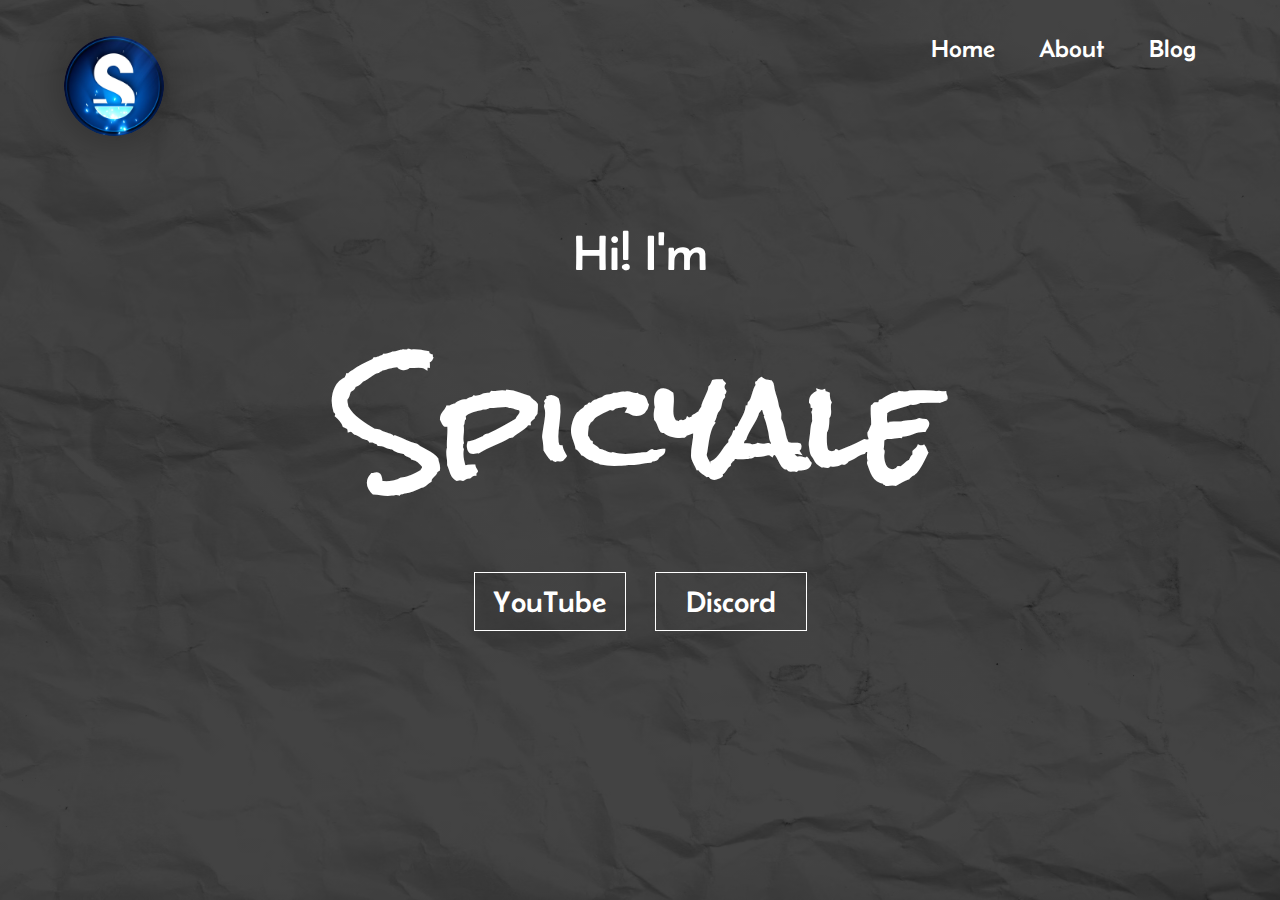
<file: index.html>
<!DOCTYPE html>
<html lang="en">
    <head>
            <title>Spicyale</title>
            <meta charset="UTF-8">
            <meta name="viewport" content="width=device-width, initial-scale=1.0">
            <link rel="stylesheet" href="style.css">
            <link rel="icon" href="images/spicy.ico">
            <link rel="preconnect" href="https://fonts.googleapis.com">
            <link rel="preconnect" href="https://fonts.gstatic.com" crossorigin>
            <link href="https://fonts.googleapis.com/css2?family=Belanosima&family=Rock+Salt&display=swap" rel="stylesheet">
    </head>
    <body>
        <section id="home">
            <img src="images/logo.png" class="logo">
            <div class="navbar">
                <ul>
                    <li><a href="#">Home</a></li>
                    <li><a href="about.html">About</a></li>
                    <li><a href="blog.html">Blog</a></li>
                </ul>
            </div>
            <div class="title-text">      
                <p>Hi! I'm</p>
                <h1>Spicyale</h1>
                <div class="title-button">
                    <a href="https://www.youtube.com/channel/UCGKBOv5fUlPRXyyTKvoEDAw"><div id=Y><span></span></div>YouTube</a>
                    <a href="#"><div id=D><span></span></div>Discord</a>     
                </div>
            </div>

            <div id="spheal">
                <img src="images/spheal.png"> 
            </div>
        </section>
    </body>
</html>
</file>
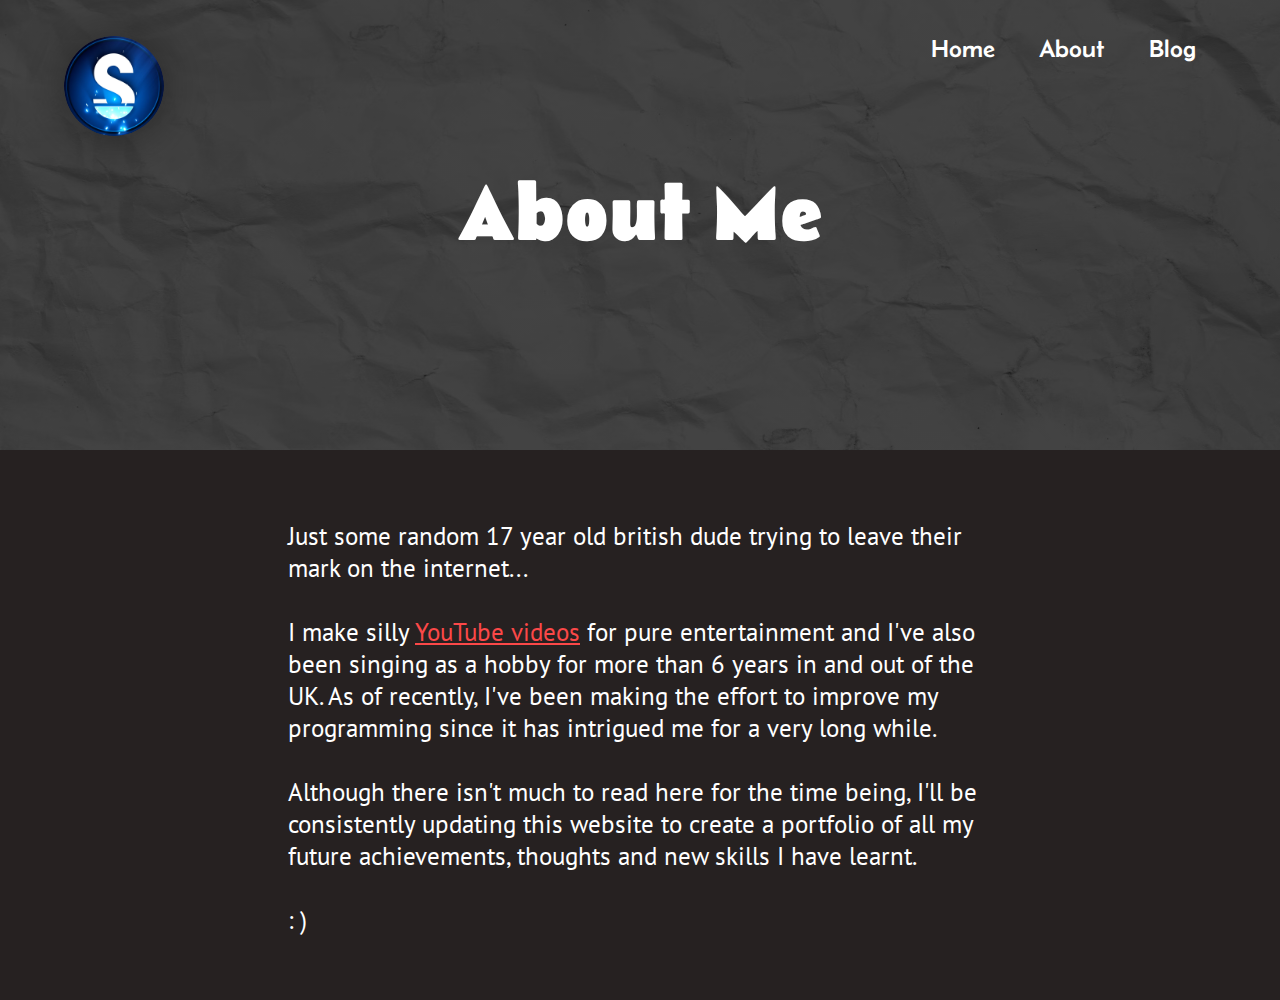
<file: about.html>
<!DOCTYPE html>
<html lang="en">
    <head>
            <title>Spicyale | About </title>
            <meta charset="UTF-8">
            <meta name="viewport" content="width=device-width, initial-scale=1.0">
            <link rel="stylesheet" href="style.css">
            <link rel="icon" href="images/spicy.ico">
            <link rel="preconnect" href="https://fonts.googleapis.com">
            <link rel="preconnect" href="https://fonts.gstatic.com" crossorigin>
            <link href="https://fonts.googleapis.com/css2?family=Belanosima&family=Rock+Salt&display=swap" rel="stylesheet">
            <link href="https://fonts.googleapis.com/css2?family=PT+Sans&display=swap" rel="stylesheet">
            
    </head>
    <body>
        <section id="banner">
            <img src="images/logo.png" class="logo">        
            <div class="navbar">
                <ul>
                    <li><a href="index.html">Home</a></li>
                    <li><a href="#">About</a></li>
                    <li><a href="blog.html">Blog</a></li>
                </ul>
            </div>
            <div id="big-text">
                <h1>About Me</h1>
            </div>
        </section>

        <section id="box">
            <div id="desc">
                <p>Just some random 17 year old british dude trying to leave their mark on the internet...</p>
                <p>I make silly <a href="https://www.youtube.com/@Spicyale/videos">YouTube videos</a> for pure entertainment and I've also been singing as a hobby for more than 6 years in and out of the UK. As of recently, I've been making the effort to improve my programming since it has intrigued me for a very long while.</p>
                <p>Although there isn't much to read here for the time being, I'll be consistently updating this website to create a portfolio of all my future achievements, thoughts and new skills I have learnt.</p>
                <p>: )</p>
            </div>
        </section>
    </body>
</html>
</file>
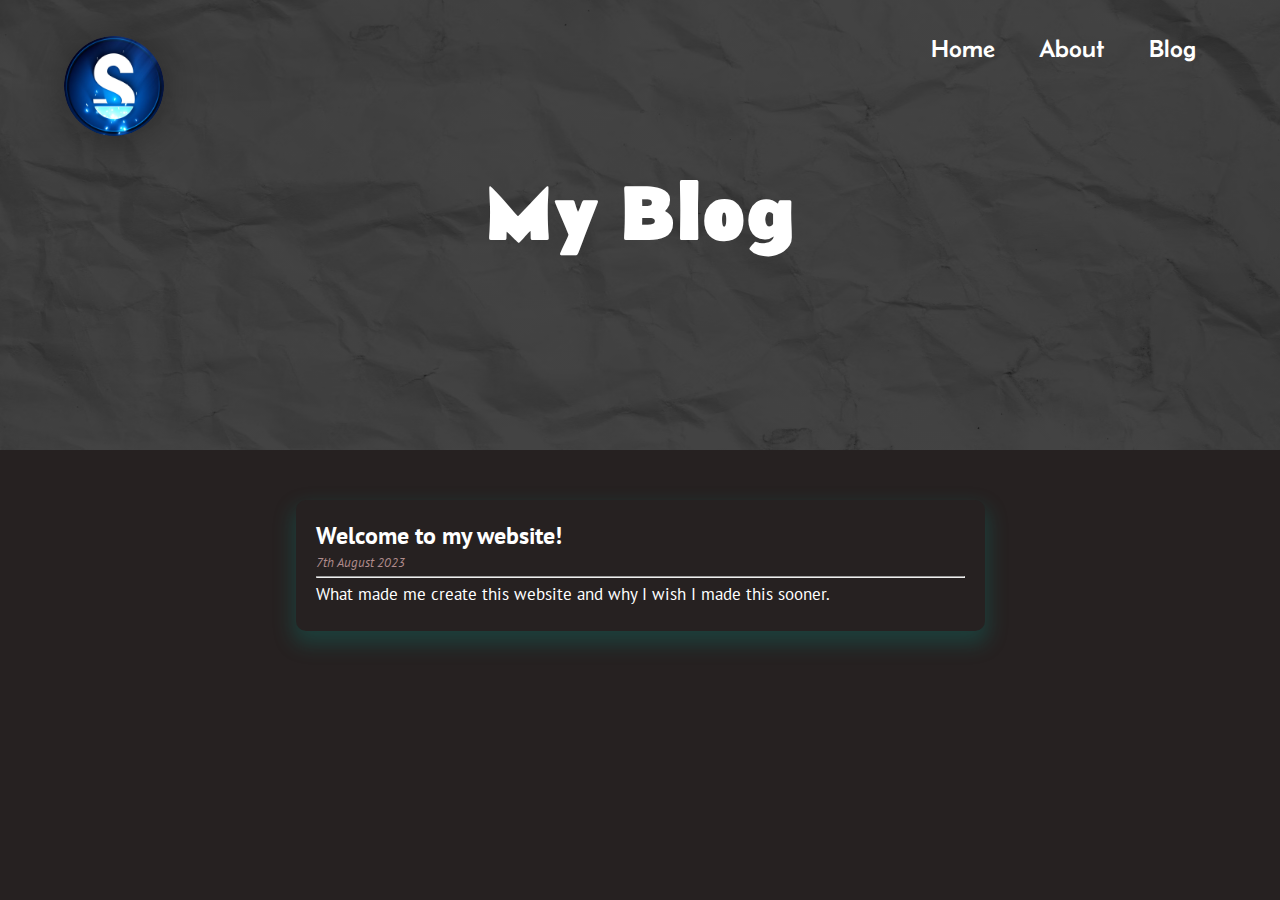
<file: blog.html>
<!DOCTYPE html>
<html lang="en">
    <head>
            <title>Spicyale | Blog </title>
            <meta charset="UTF-8">
            <meta name="viewport" content="width=device-width, initial-scale=1.0">
            <link rel="stylesheet" href="style.css">
            <link rel="icon" href="images/spicy.ico">
            <link rel="preconnect" href="https://fonts.googleapis.com">
            <link rel="preconnect" href="https://fonts.gstatic.com" crossorigin>
            <link href="https://fonts.googleapis.com/css2?family=Belanosima&family=Rock+Salt&display=swap" rel="stylesheet">
            <link href="https://fonts.googleapis.com/css2?family=PT+Sans&display=swap" rel="stylesheet">
            
    </head>
    <body>
        <section id="banner">
            <img src="images/logo.png" class="logo">        
            <div class="navbar">
                <ul>
                    <li><a href="index.html">Home</a></li>
                    <li><a href="about.html">About</a></li>
                    <li><a href="#">Blog</a></li>
                </ul>
            </div>
            <div id="big-text">
                <h1>My Blog</h1>
            </div>
        </section>
        <section id="blog-back">
            <div class="blog-box">
                <a href="post1.html">
                    <div class="blog-desc">
                        <h2>Welcome to my website!</h2>
                        <i><small>7th August 2023</small></i>
                        <hr>
                        <p>What made me create this website and why I wish I made this sooner.</p>
                    </div>
                </a>
            </div>
        </section>
    </body>
</html>
</file>
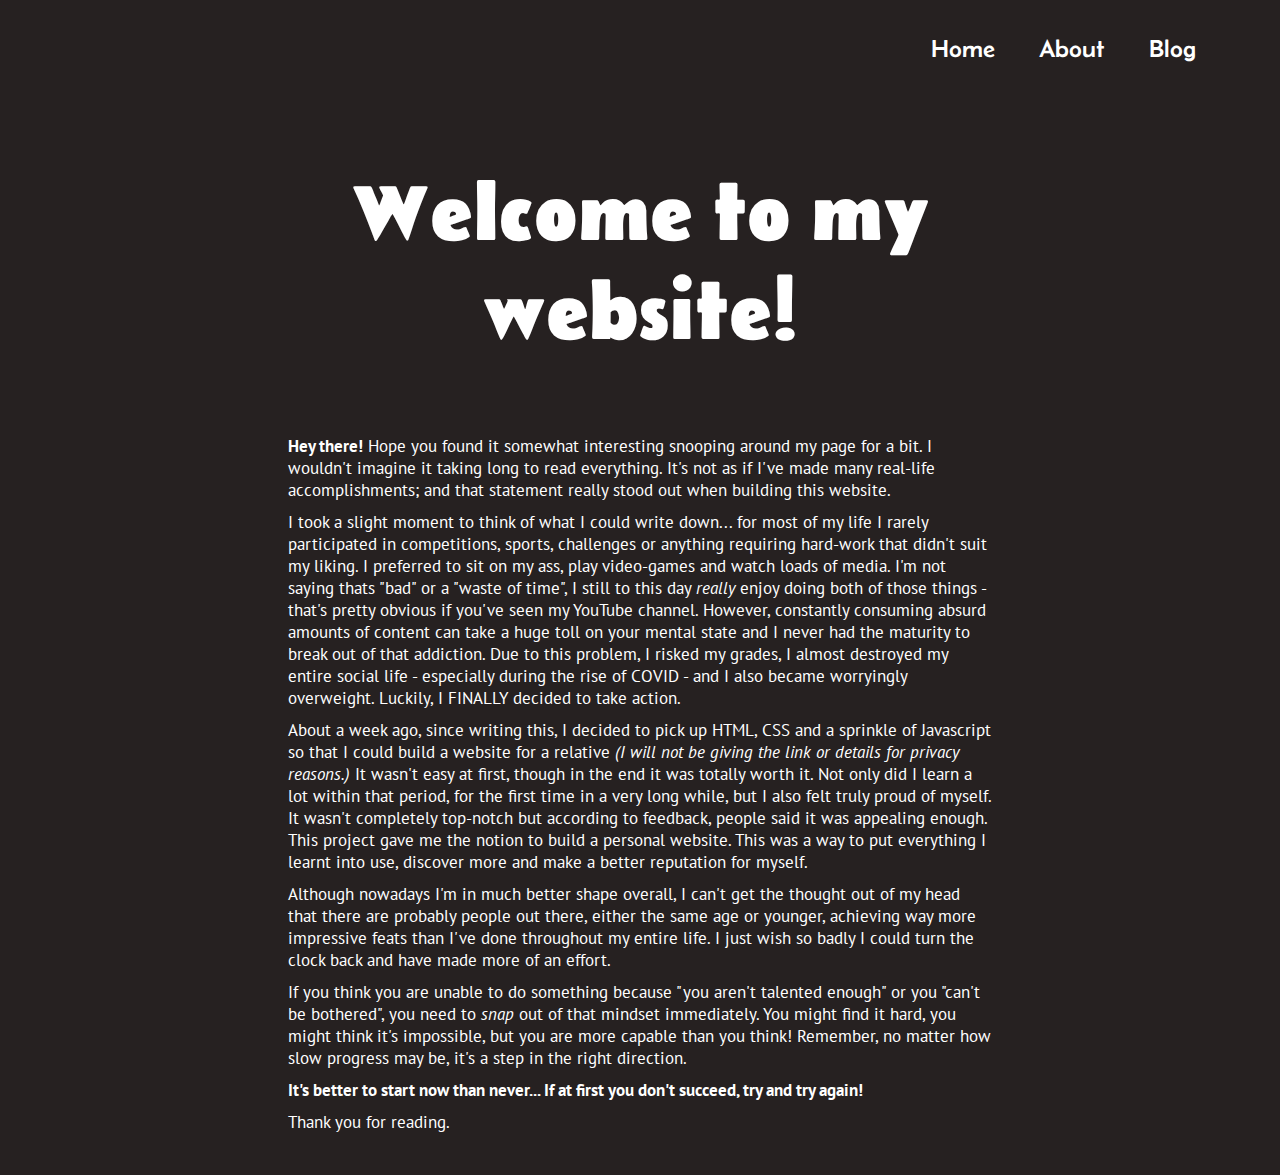
<file: post1.html>
<!DOCTYPE html>
<html lang="en">
    <head>
            <title>Spicyale | Blog </title>
            <meta charset="UTF-8">
            <meta name="viewport" content="width=device-width, initial-scale=1.0">
            <link rel="stylesheet" href="style.css">
            <link rel="icon" href="images/spicy.ico">
            <link rel="preconnect" href="https://fonts.googleapis.com">
            <link rel="preconnect" href="https://fonts.gstatic.com" crossorigin>
            <link href="https://fonts.googleapis.com/css2?family=Belanosima&family=Rock+Salt&display=swap" rel="stylesheet">
            <link href="https://fonts.googleapis.com/css2?family=PT+Sans&display=swap" rel="stylesheet">
            
    </head>
    <body>
        <div class="navbar">
            <ul>
                <li><a href="index.html">Home</a></li>
                <li><a href="about.html">About</a></li>
                <li><a href="blog.html">Blog</a></li>
            </ul>
        </div>
        <section id="box">
            <div id="post-title">
                <h1>Welcome to my website!</h1>
            </div>
            <div class="blog-desc">
                <p><b>Hey there!</b> Hope you found it somewhat interesting snooping around my page for a bit. I wouldn't imagine it taking long to read everything. It's not as if I've made many real-life accomplishments; and that statement really stood out when building this website.
                <p>I took a slight moment to think of what I could write down... for most of my life I rarely participated in competitions, sports, challenges or anything requiring hard-work that didn't suit my liking. I preferred to sit on my ass, play video-games and watch loads of media. I'm not saying thats "bad" or a "waste of time", I still to this day <i>really</i> enjoy doing both of those things - that's pretty obvious if you've seen my YouTube channel. However, constantly consuming absurd amounts of content can take a huge toll on your mental state and I never had the maturity to break out of that addiction. Due to this problem, I risked my grades, I almost destroyed my entire social life - especially during the rise of COVID - and I also became worryingly overweight. Luckily, I FINALLY decided to take action.</p>
                <p>About a week ago, since writing this, I decided to pick up HTML, CSS and a sprinkle of Javascript so that I could build a website for a relative <i>(I will not be giving the link or details for privacy reasons.)</i> It wasn't easy at first, though in the end it was totally worth it. Not only did I learn a lot within that period, for the first time in a very long while, but I also felt truly proud of myself. It wasn't completely top-notch but according to feedback, people said it was appealing enough. This project gave me the notion to build a personal website. This was a way to put everything I learnt into use, discover more and make a better reputation for myself.</p>
                <p>Although nowadays I'm in much better shape overall, I can't get the thought out of my head that there are probably people out there, either the same age or younger, achieving way more impressive feats than I've done throughout my entire life. I just wish so badly I could turn the clock back and have made more of an effort.</p>
                <p>If you think you are unable to do something because "you aren't talented enough" or you "can't be bothered", you need to <i>snap</i> out of that mindset immediately. You might find it hard, you might think it's impossible, but you are more capable than you think! Remember, no matter how slow progress may be, it's a step in the right direction.</p>
                <p><b>It's better to start now than never... If at first you don't succeed, try and try again!</b></p>
                <p>Thank you for reading.</p>
            </div>
        </section>
    </body>
</html>
</file>
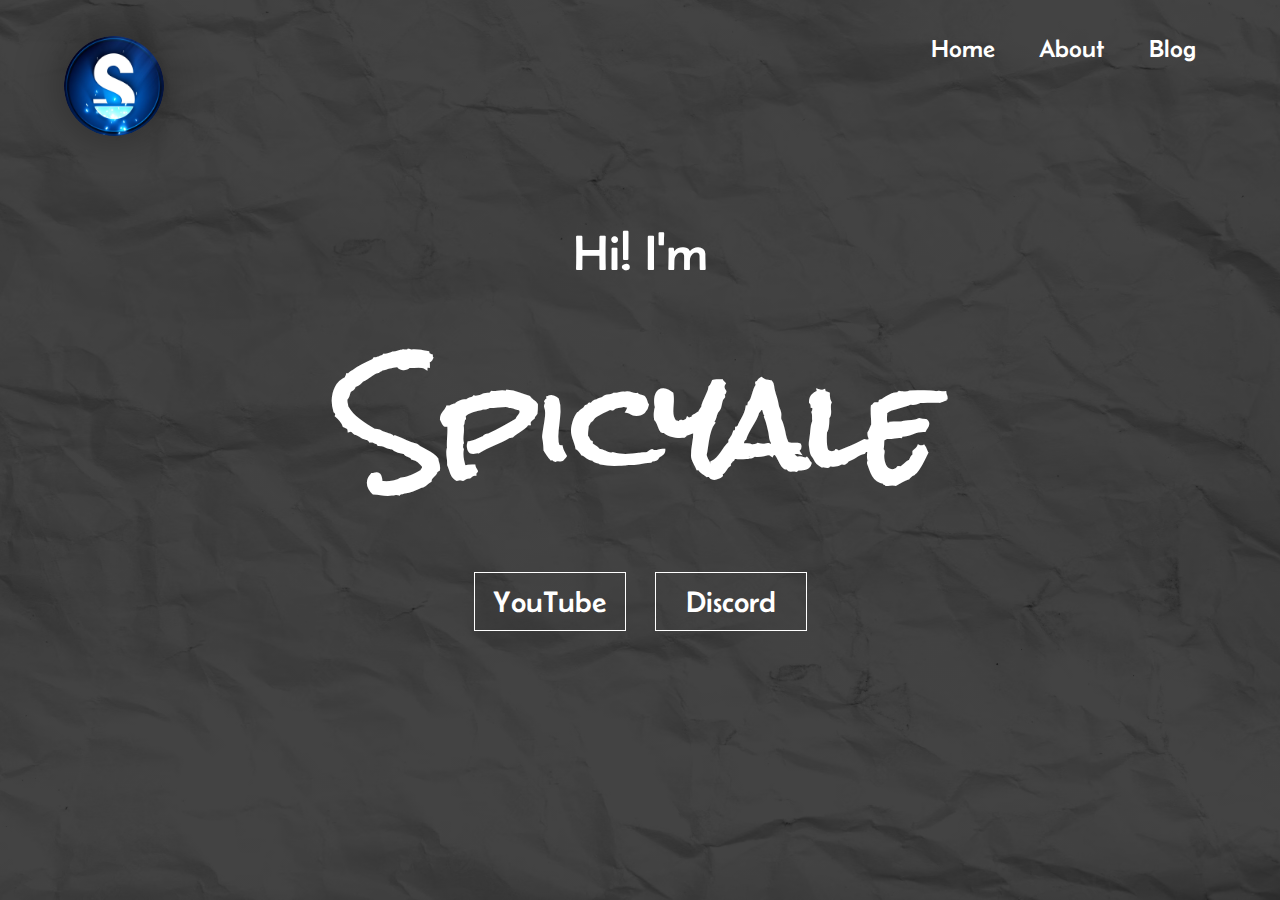
<file: spicyale.html>
<!DOCTYPE html>
<html lang="en">
    <head>
            <title>Spicyale</title>
            <meta charset="UTF-8">
            <meta name="viewport" content="width=device-width, initial-scale=1.0">
            <link rel="stylesheet" href="style.css">
            <link rel="icon" href="images/spicy.ico">
            <link rel="preconnect" href="https://fonts.googleapis.com">
            <link rel="preconnect" href="https://fonts.gstatic.com" crossorigin>
            <link href="https://fonts.googleapis.com/css2?family=Belanosima&family=Rock+Salt&display=swap" rel="stylesheet">
    </head>
    <body>
        <section id="home">
            <img src="images/logo.png" class="logo">
            <div class="navbar">
                <ul>
                    <li><a href="#">Home</a></li>
                    <li><a href="about.html">About</a></li>
                    <li><a href="blog.html">Blog</a></li>
                </ul>
            </div>
            <div class="title-text">      
                <p>Hi! I'm</p>
                <h1>Spicyale</h1>
                <div class="title-button">
                    <a href="https://www.youtube.com/channel/UCGKBOv5fUlPRXyyTKvoEDAw"><div id=Y><span></span></div>YouTube</a>
                    <a href="https://discord.gg/RnAF87Y9jf"><div id=D><span></span></div>Discord</a>     
                </div>
            </div>

            <div id="spheal">
                <img src="images/spheal.png"> 
            </div>
        </section>
    </body>
</html>
</file>
<file: style.css>
*{
	margin: 0;
	padding: 0;
    color: #fff;
}

body{
    background-color: #262121;
}

#home{
    background: linear-gradient(to top, #000000bc, #000000bc),url(images/paper.png);
    background-size: cover;
    background-position: center;
    height: 100vh;
}

.logo{
    width: 100px;
    position: absolute;
    top: 4%;
    left: 5%;
    box-shadow: 0px 0px 50px #00000069;
    border-radius: 9999px;
}

.logo:hover{
    animation: logorotate 1.2s infinite;
    animation-timing-function: linear;
}

@keyframes logorotate{
    100%{
        transform: rotateY(360deg);
    }
}

.navbar{
    width: 90%;
    margin: auto;
    padding: 35px 0;
    display: flex;
    align-items: center;
    justify-content: flex-end;
    z-index: 1;
}

.navbar ul li{
    list-style:none;
    align-items: center;
    display: inline-block;
    margin: 0 20px;
    position: relative;
}

.navbar ul li a{
    text-decoration: none;
    align-items: center;
    font-family: 'Belanosima', sans-serif;
    color: #fff;
    font-size: 25px;
    position: relative;
}

.navbar ul li ::after{
    content: '';
    width: 0;
    height: 3px;
    background: #fff;
    position: absolute;
    left: 0;
    bottom: -7px;
    transition: 0.75s;
}

.navbar ul li:hover ::after{
    width:100%;
}

.title-text{
    width: 100%;
    text-align: center;
    top: 25%;
    position: absolute;
    z-index: 1;
}

.title-text{
    font-family: 'Belanosima', sans-serif;
    font-size: 50px;
}

.title-text h1{
    font-family: 'Rock Salt', cursive;
    font-size: 120px;
    animation: textmove 2s forwards;
    user-select: none;
    -moz-user-select: -moz-none;
    -khtml-user-select: none;
    -webkit-user-select: none;
}

@keyframes textmove{
    0%{
        transform: translateY(5%);
        opacity: 0;
    }
    100%{
        transform: translateY(0);
        opacity: 1;
    }
}

.title-button a{
    width: 150px;
    font-size: 30px;
    text-decoration: none;
    display: inline-block;
    margin: 0 8px;
    padding: 12px 0;
    color: #fff;
    border: .5px solid #fff;
    position: relative;
    z-index: 1;
}

.title-button a span{
    width: 0;
    height: 100%;
    position: absolute;
    top: 0;
    left: 0;
    z-index: -1;
    transition: 0.5s;
}

#Y span{
    background:#FF0000;
}

#D span{
    background:#5865F2;
}

.title-button a:hover span{
    width: 100%;
}

#spheal{
    display: flex;
    justify-content: center;
    align-items: center;
    height: 75vh;
    
}
#spheal img{
    animation: movement 3s forwards;
    opacity: 0;
    transform-origin: center;
    max-height: 80%;
    max-width: 100%;
}

@keyframes movement{
    0%{
        
        opacity: 0;
        transform: rotate(350deg);
    }
    100%{
        opacity: 0.2;
        transform: rotate(360deg);
        }
    }

#banner{
    background: linear-gradient(to top, #000000bc, #000000bc),url(images/paper.png);
    background-size: cover;
    background-position: center;
    height: 50vh;
    width: 100%;
}

#big-text h1{
    text-align: center;
    padding-top: 70px;
    font-family: 'Belanosima', sans-serif;
    font-size: 80px;
    animation: textmove 1.5s forwards;
    user-select: none;
    -moz-user-select: -moz-none;
    -khtml-user-select: none;
    -webkit-user-select: none;
}

#box{
    width: 55%;
    margin: auto;
    padding: 70px 0;
    padding-bottom: 2rem;
    background: #262121;
    font-family: 'Belanosima', sans-serif;
}

#desc p{
    font-family: 'PT Sans', sans-serif;
    flex-basis: 100%;
    color: #fff;
    font-size: 25px;
    padding-bottom: 2rem;
}

#desc a{
    color: #fb4848;
}

#blog-back{
    padding: 50px;
}

.blog-box{
    width: 55%;
    margin: auto;
    padding: 20px;
    padding-bottom: 1rem;
    background: #262121;
    flex-basis: 100%;
	border-radius: 10px;
	box-shadow: 0 10px 20px 3px #00968840;
    transition: 0.5s;
}

.blog-desc{
    font-family: 'PT Sans', sans-serif;
}

.blog-desc p{
    padding-bottom: 10px;
    font-size: 17px;
}

hr{
    margin: 5px auto;
}

.blog-desc small{
    color: #b08c8c;
}

.blog-box:hover{
    transform: translateY(-10px);
}

.blog-box a{
    text-decoration: none;
}

#post-title h1{
    text-align: center;
    padding-bottom: 70px;
    font-size: 80px;
    animation: textmove 1s forwards;
    user-select: none;
    -moz-user-select: -moz-none;
    -khtml-user-select: none;
    -webkit-user-select: none;
}

@media screen and (max-width:700px){
    .title-text h1{
        font-size: 60px;
    }
    .logo{
        opacity:0;
    }
    .navbar{
        display:block;
        text-align: center;
    }
    .title-button{
        padding-bottom: 10px;
    }
    .title-button a{
        width:60%;
        font-size:30px;
    }
    .title-button a span{
        width: 100%;
    }
    #box{
        width: 90%;
    }
    #desc p{
        font-size:20px;
    }
    #blog-back{
        padding-right: 10px;
        padding-left: 10px;
    }
    .blog-box {
        width: 80%;
    }
    #big-text h1{
        padding-top: 35px;
    }


}
</file>
